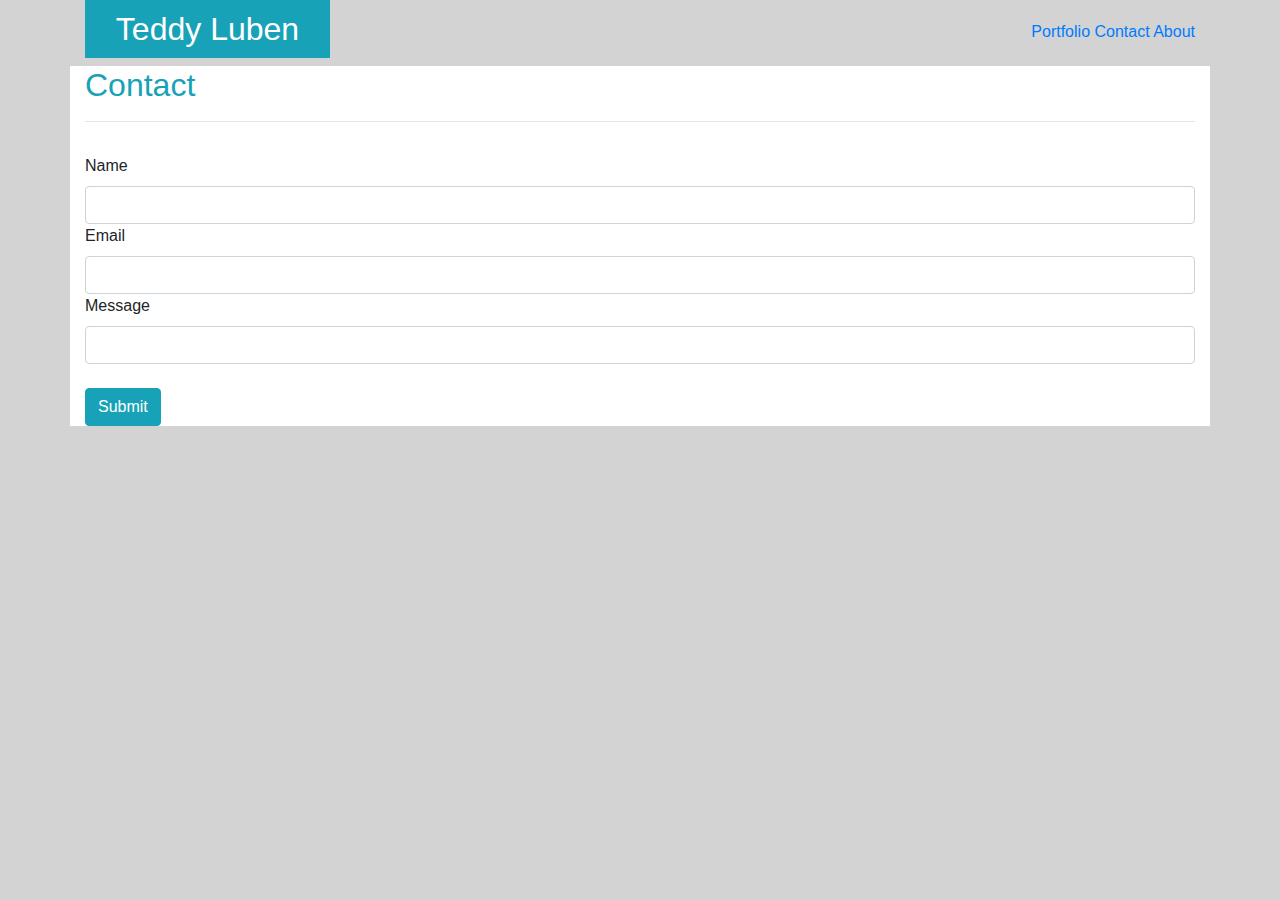
<file: contact.html>
<!DOCTYPE html>
<html lang="en">

<head>
    <meta charset="UTF-8">
    <meta name="viewport" content="width=device-width, initial-scale=1.0">
    <meta http-equiv="X-UA-Compatible" content="ie=edge">
    <link rel="stylesheet" href="https://maxcdn.bootstrapcdn.com/bootstrap/4.0.0/css/bootstrap.min.css">
    <link rel="stylesheet" type="text/css" href="stylecont.css">
    <title>Teddy Luben</title>
</head>

<body>
    <div class="container">
        <div class=row>
            <div class="col-md-3">
                <h2 class="text-white bg-info" id="name">Teddy Luben</h2>
            </div>
            <div class="col-md-9" id=header>
                <ul id="navbar" class="text-muted">
                    <a class="link" href="portfolio.html">Portfolio</a>
                    <a class="link" href="contact.html">Contact</a>
                    <a class="link" href="index.html">About</a>
                </ul>
            </div>
        </div>
        <div class=row>
            <div class="col-md-12" id="cont">
                <h2 class="text-info bg-white">Contact</h2>
                <hr>
                <form action="">
                    <div class="row Mb-5">
                        <div class="col">
                            <div class="form-group">

                            </div>
                        </div>
                    </div>
                    <label for="name">Name</label>
                    <input type="text" name="Name" id="Name" class="form-control">
                    <label for="email">Email</label>
                    <input type="text" name="Name" id="Name" class="form-control">
                    <label for="message">Message</label>
                    <input type="text" name="Name" id="Name" class="form-control">
                </form>
                <br>
                <button type="button" class="btn btn-info">Submit</button>
            </div>
        </div>
    </div>
    </div>

</body>

</html>
</file>
<file: stylecont.css>
#navbar {
    list-style-type: none;
    float: right;
    margin-top: 20px;     
}
#cont {
    background-color: white;
}
ul#nav li {
    display:inline;
  }
body {
    background-color: lightgray;
}
/* 
.link {
    margin: 20px;
}
#navbar {
    float: right;
} */

#name {
    text-align: center;
    padding-top: 10px;
    padding-bottom: 10px;
    margin-right: 10px;
}
h2{
    color: aqua;
} 

foot
</file>
